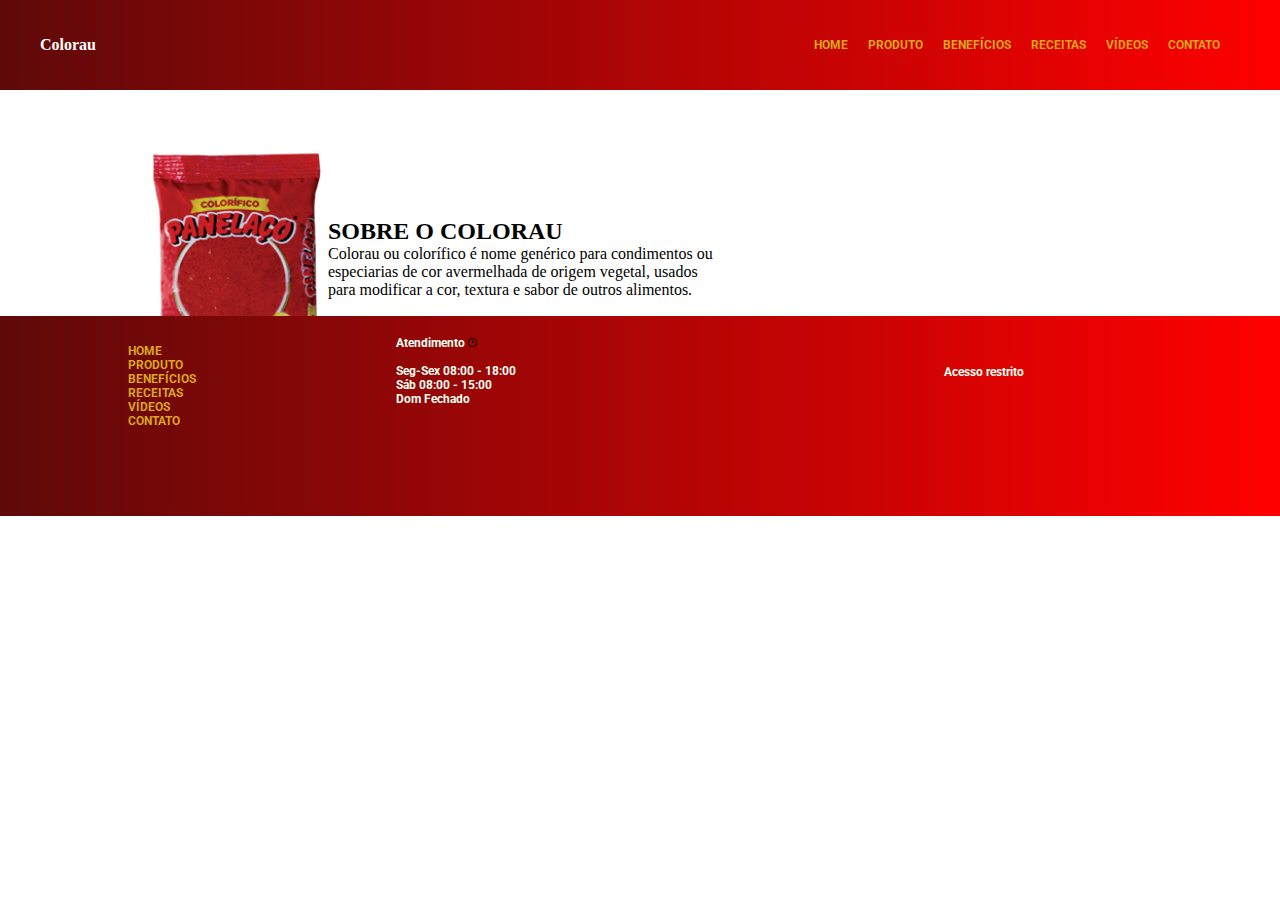
<file: index.html>
<!DOCTYPE html>
<html lang="en">
<head>
    <meta charset="UTF-8">
    <meta name="viewport" content="width=device-width, initial-scale=1.0">
    <title>Colorau</title>

    <link href="https://fonts.googleapis.com/css2?family=Roboto&family=Ubuntu:wght@700&display=swap" rel="stylesheet">
    <link rel="stylesheet" href="styles/main.css">
</head>
<body>
    <nav class="gradient">
        <a href="#">Colorau</a>

        <ul>
            <li>HOME</li>
            <li>PRODUTO</li>
            <li>BENEFÍCIOS</li>
            <li>RECEITAS</li>
            <li>VÍDEOS</li>
            <li>CONTATO</li>
        </ul>
    </nav>
    
    <div class="content">
        <img class="alinhamento" src="assets/pacote-1.png" alt="Pacote">
        
        <div class="text-about">
            <h2>SOBRE O COLORAU</h2>
            <p>Colorau ou colorífico é nome genérico para condimentos ou especiarias de cor avermelhada de origem vegetal, usados para modificar a cor, textura e sabor de outros alimentos.</p>
        </div>
    </div>
    
    <footer class="gradient">
        <div class="footer-content">
            
            <ul>
            <BR>
            <BR>
                <li>HOME</li>
                <li>PRODUTO</li>
                <li>BENEFÍCIOS</li>
                <li>RECEITAS</li>
                <li>VÍDEOS</li>
                <li>CONTATO</li>
            </ul>

            <div class="footer-hour">
                <br>
                <p>Atendimento <img src="assets/clock.png" alt="Pacote"></p>
                <br>
                <p>Seg-Sex 08:00 - 18:00</p>
                <p>Sáb 08:00 - 15:00</p>
                <p>Dom Fechado</p>
                <br><br>
            </div>
             
            <p>Acesso restrito</p>
        </div>
    </footer>
</body>
</html>
</file>
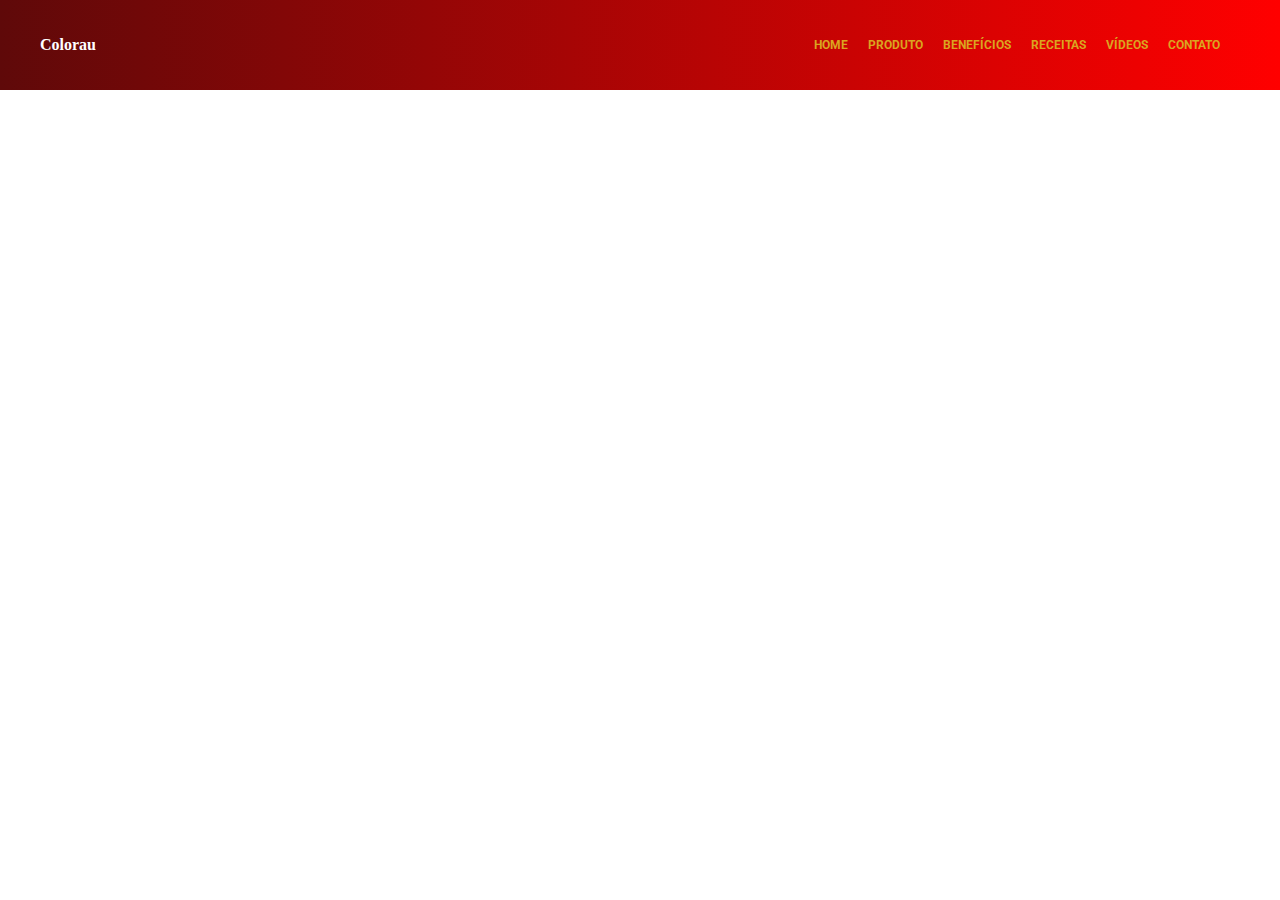
<file: videos.html>
<!DOCTYPE html>
<html lang="en">
<head>
    <meta charset="UTF-8">
    <meta name="viewport" content="width=device-width, initial-scale=1.0">
    <title>Colorau</title>

    <link href="https://fonts.googleapis.com/css2?family=Roboto&family=Ubuntu:wght@700&display=swap" rel="stylesheet">
    <link rel="stylesheet" href="styles/main.css">
</head>
<body>
    <nav class="gradient">
        <a href="#">Colorau</a>

        <ul>
            <li>HOME</li>
            <li>PRODUTO</li>
            <li>BENEFÍCIOS</li>
            <li>RECEITAS</li>
            <li>VÍDEOS</li>
            <li>CONTATO</li>
        </ul>
    </nav>
    
    <div>
        <h1>VÍDEOS INTITUCIONAIS</h1>
    </div>
    
    <footer class="gradient">
        <div class="footer-content">
            <ul>
                <li>HOME</li>
                <li>PRODUTO</li>
                <li>BENEFÍCIOS</li>
                <li>RECEITAS</li>
                <li>VÍDEOS</li>
                <li>CONTATO</li>
            </ul>

            <div class="footer-hour">
                <br>
                <p>Atendimento <img src="assets/clock.png" alt="Pacote"></p>
                <br>
                <p>Seg-Sex 08:00 - 18:00</p>
                <p>Sáb 08:00 - 15:00</p>
                <p>Dom Fechado</p>
            </div>

            <p>Acesso restrito</p>
        </div>
    </footer>
</body>
</html>
</file>
<file: styles/main.css>
*{
    padding: 0;
    margin: 0;
}

nav {
    width: 100%;
    height: 90px;
    display: flex;
    position: fixed;
    background-color: red;
    z-index: 99;
    align-items: center;
    justify-content: space-between;
}

nav a {
    color: #fff;
    margin: auto 20px auto 40px;
    text-decoration: none;
    font-weight: bold;
}

nav ul {
    margin-right: 60px;
}

nav ul li {
    font-size: 12px;
    font-weight: bold;
    font-family: 'Roboto', monospace;
    color: goldenrod;
    float: left;
    list-style: none;
    margin-left: 20px;
}

footer {
    bottom: 0;
    height: 150px;
    width: 100%;
    font-size: 12px;
    font-weight: bold;
    font-family: 'Roboto', monospace;
    background-color: red;
    color: honeydew;
    clear: both;
    position: relative;
    height: 200px;
    margin-top: -200px;
}

.footer-content{
    align-items: center;
    display: flex;
    justify-content: space-between;
}

.footer-content p{
    margin-right: 20%;
}

footer ul {
    margin-left: 10%;
    align-items: center;
    color: goldenrod;
}

footer ul li{
    list-style: none;
}

.footer-hour{
    margin-right: 10%;
    width: 220px;
    height: 100px;
}

.footer-hour img{
    height: 9px;
    width: 9px;
}

.gradient{
    background: linear-gradient(90deg, #5F0909, red);
}

.content{
    display: flex;
    align-items: center;
    margin-left: 150px;
}

.alinhamento{
    margin-top: 150px;
    margin-bottom: 100px;
}

.text-about{
    width: 400px;
}
</file>
